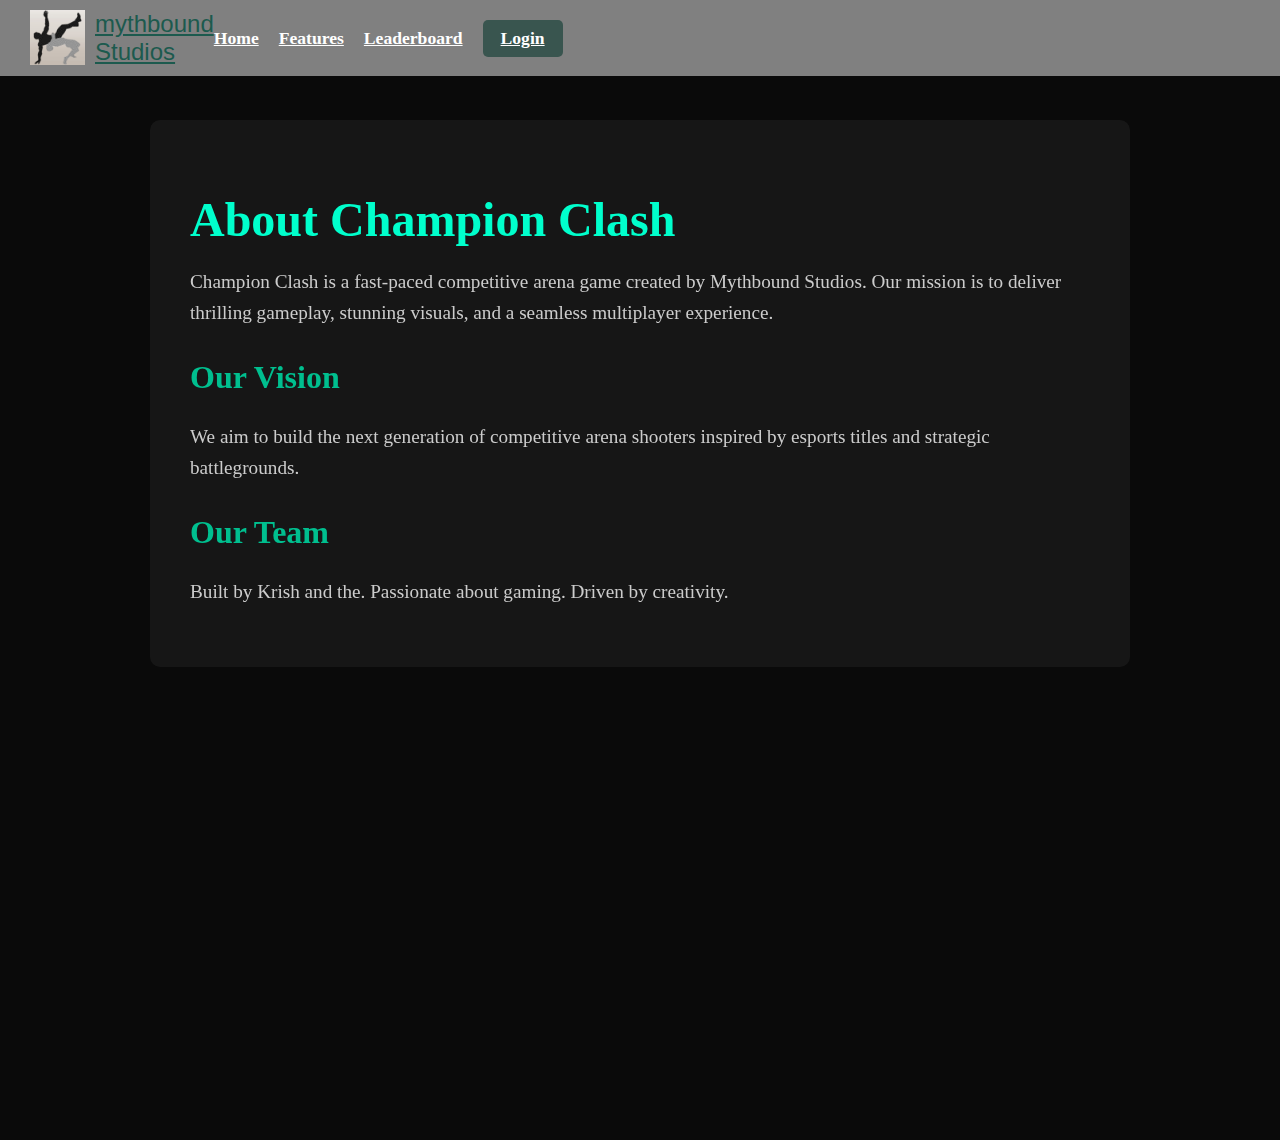
<file: templates/about.html>
<!DOCTYPE html>
<html lang="en">
<head>
  <meta charset="UTF-8">
  <meta name="viewport" content="width=device-width, initial-scale=1.0">
  <title>About - Champion Clash</title>
  <link rel="stylesheet" href="/static/css/style.css">
</head>

<body>

<header class="banner">
  <div class="logo">
    <img src="/static/media/logo.png" alt="Logo">
    <h1>mythbound<br>Studios</h1>
  </div>

  <nav>
    <a href="/">Home</a>
    <!-- <a href="/about" class="active">About</a> -->
    <a href="/features">Features</a>
    <a href="/leaderboard">Leaderboard</a>
    <a href="/login" class="login-btn">Login</a>
  </nav>
</header>

<section class="about-section">
  <div class="about-container">
    <h1>About Champion Clash</h1>
    <p>
      Champion Clash is a fast-paced competitive arena game created by Mythbound Studios. 
      Our mission is to deliver thrilling gameplay, stunning visuals, and a seamless multiplayer experience.
    </p>

    <h2>Our Vision</h2>
    <p>
      We aim to build the next generation of competitive arena shooters inspired by esports titles and strategic battlegrounds.
    </p>

    <h2>Our Team</h2>
    <p>
      Built by Krish and the. Passionate about gaming. Driven by creativity.
    </p>
  </div>
</section>

</body>
</html>
</file>
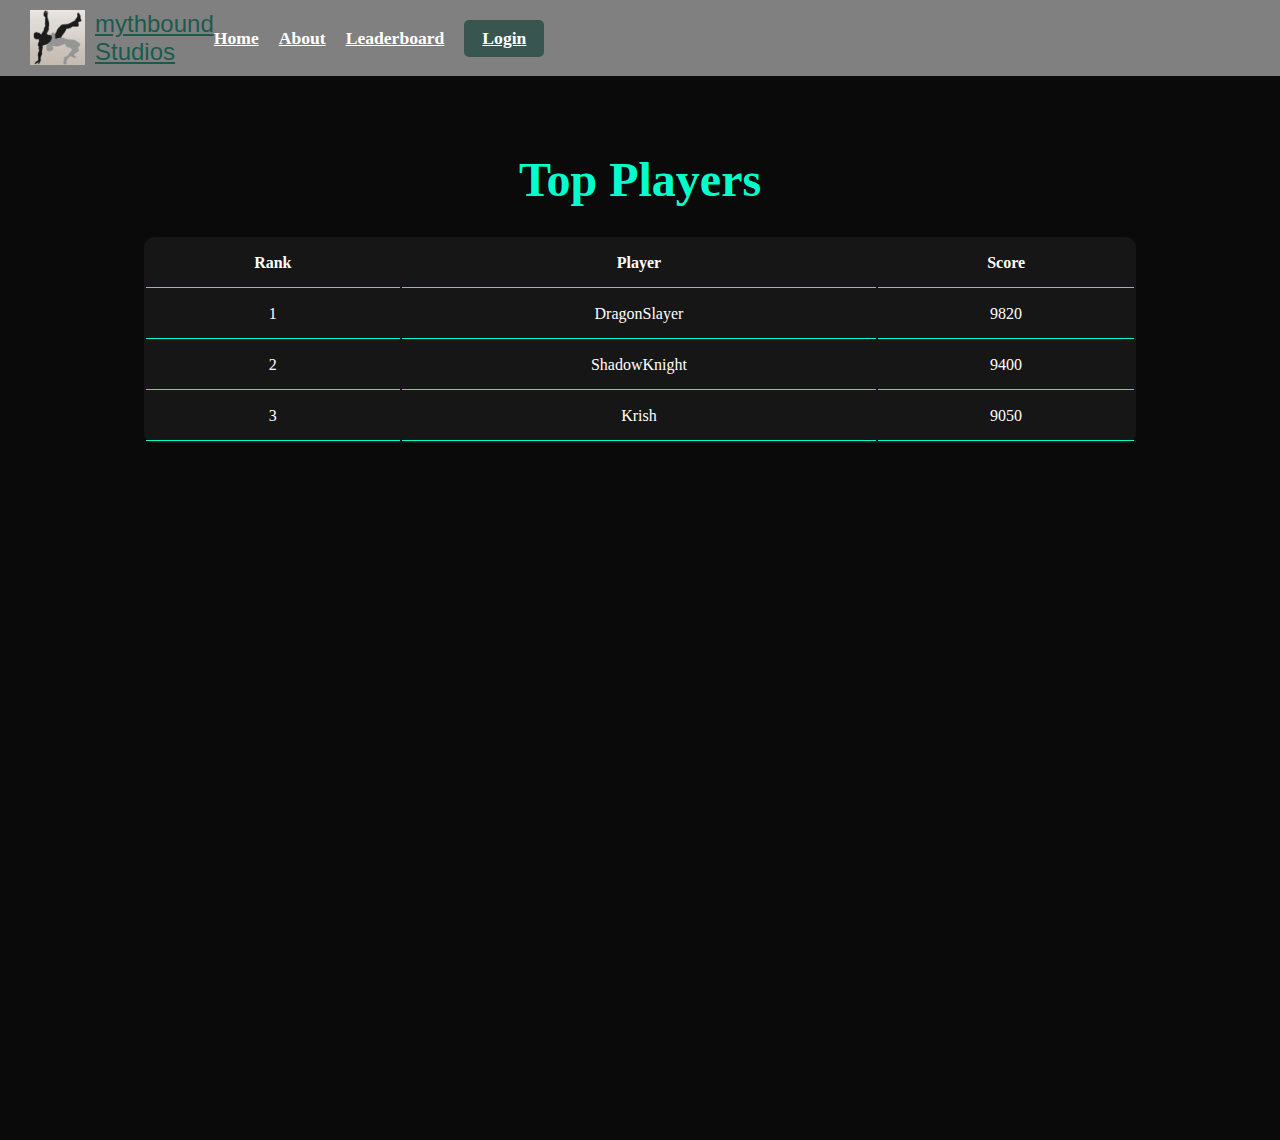
<file: templates/leaderboard.html>
<!DOCTYPE html>
<html lang="en">
<head>
    <meta charset="UTF-8">
    <meta name="viewport" content="width=device-width, initial-scale=1.0">
    <title>Leaderboard - Champion Clash</title>
    <link rel="stylesheet" href="/static/css/style.css">
</head>
<body>

<header class="banner">
  <div class="logo">
    <img src="/static/media/logo.png" alt="">
    <h1>mythbound<br>Studios</h1>
  </div>

  <nav>
    <a href="/">Home</a>
    <a href="/about">About</a>
    <a href="/leaderboard" class="active">Leaderboard</a>
    <a href="/login" class="login-btn">Login</a>
  </nav>
</header>

<section class="leaderboard-section">
  <h1>Top Players</h1>

  <table class="leaderboard-table">
    <tr>
      <th>Rank</th>
      <th>Player</th>
      <th>Score</th>
    </tr>

    <tr>
      <td>1</td>
      <td>DragonSlayer</td>
      <td>9820</td>
    </tr>

    <tr>
      <td>2</td>
      <td>ShadowKnight</td>
      <td>9400</td>
    </tr>

    <tr>
      <td>3</td>
      <td>Krish</td>
      <td>9050</td>
    </tr>

  </table>
</section>

</body>
</html>
</file>
<file: static/css/style.css>
.banner {
  position: fixed;
  top: 0;
  left: 0;
  width: 100%;
  background: transparent;
  color: #fff;
  display: flex;        
  align-items: center;   
  padding: 10px 30px; 
  z-index: 100;
}
.banner:hover {
  background:gray;
  transition: background 0.5s;
}
.banner nav a {
  color: #fff;
  font-weight: bold;
  font-size: 1.1rem;
  font-weight: bold;
}

.banner nav a:hover {
 color: #00ffcc;
 transition: color 0.5s;
}
.logo {
  display: flex;
  gap: 10px; 
}
.banner nav {
  display: flex;
  align-items: center;
  gap: 20px;
}

.logo img {
  height: 55px;
  margin: 0;
  padding: 0;
}
.logo h1 {
  font-size: 1.5rem;
  font-family: 'Orbitron', sans-serif;
  font-weight:lighter;
  color: #1c5a4e;
  margin: 0;
  text-decoration:underline;
}
/* responsive */
@media (max-width: 768px) {
  .banner {
    flex-direction: column;
    padding: 15px;
    text-align: center;
  }

  .banner nav {
    flex-direction: column;
    gap: 10px;
  }

  .logo h1 {
    font-size: 1.2rem;
  }

  .logo img {
    height: 40px;
  }
}






#bg-video {
  top: 0;
  left: 0;
  min-width: 100%;
  min-height: 100%;
  object-fit: cover;
  z-index: -1;
}
.overlay {
  position: absolute;
  top: 50%;
  left: 50%;
  transform: translate(-50%, -50%);
  text-align: center;
  color: #fff;
  z-index: 1;
}


.overlay h1 {
  font-size: 7rem;
  color: #365d55;
  text-shadow: 10px 2px 10px #000;
  font-family: "Fredericka the Great", serif;

}

.overlay h1:hover {
  color: #05b390;
  transition: color 0.5s;
}

.overlay p {
  font-size: 1.5rem;
  margin-top: 20px;
  text-shadow: 2px 2px 8px #000;
  color: rgb(114, 114, 155);
}
.overlay p:hover {
  color: #00ffcc;
  transition: color 3s;

}
/* responsive */
@media (max-width: 768px) {
  .overlay h1 {
    font-size: 3rem;     /* from 7rem */
  }

  .overlay p {
    font-size: 1rem;
  }
}

@media (max-width: 768px) {
  #news {
    padding: 40px 10px;
  }

  .news-container {
    max-width: 100%;
    padding: 15px;
  }

  .news-item h3 {
    font-size: 1.2rem;
  }

  .news-item p {
    font-size: 0.9rem;
  }
}


footer {
  position: fixed;
  bottom: 0;
  width: 100%;
  background: none;
  color: #fff;
  text-align: center;
  padding: 15px;
 
}

.login-btn {
  background-color: #39554f;
  color: #000;
  font-size: 1rem;
  font-weight: bold;
  padding: 8px 18px;
  border: none;
  border-radius: 5px;
  cursor: pointer;
  
 
}
.login-btn:hover {
  background-color: #00bf8f;
  color: #fff;
}

#news {
  background: #0d0303; 
  color: #fff;
  padding: 60px 20px;
  text-align: center;
}

#news h2 {
  font-size: 2.5rem;
  color: #00ffcc;
  margin-bottom: 30px;
  text-shadow: 2px 2px 10px #000;
}

.news-container {
  max-width: 800px;
  margin: 0 auto;
  max-height: 400px;
  overflow-y: auto;
  padding: 20px;
  border: 2px solid #00e1ff;
  border-radius: 10px;
  background: rgba(35, 184, 234, 0.257);
}
.news-item {
  margin-bottom: 30px;
  padding-bottom: 20px;
  border-bottom: 1px solid #00ffcc;
}

.news-item h3 {
  font-size: 1.5rem;
  color: #00ffcc;
  margin-bottom: 10px;
  text-shadow: 1px 1px 5px #000;
}

.news-item p {
  font-size: 1rem;
  line-height: 1.6;
  color: #ddd;
}


body{
  margin: 0;
}

/* for login file */
/* Login Page Styling */


.login-container {
  /* backdrop-filter: blur(10px); */
  background: rgba(34, 36, 42, 0.35);
  border-radius: 12px;
  padding: 40px;
  display: flex;
  flex-direction: column;
  align-items: center;
  justify-content: center;
  height: auto;
  margin: 80px auto;
  max-width: 350px;
  /* color: #be8282; */
  text-align: center;
}



.login-title {
  font-family: "Fredericka the Great", serif;
  font-size: 3rem;
  color: #00ffcc;
  text-shadow: 2px 7px #000;
  margin-bottom: 0px;
}
.login-title:hover {
  color: #180466;
  transition: 1s;
  text-shadow: beige 0 0 10px;

}


.login-subtitle {
  font-family: 'Orbitron', sans-serif;
  font-size: 1.2rem;
  color: #04222d;
  margin-bottom: 30px;
}
.login-subtitle:hover {
  color: #00ffcc;
  transition: color 1s;
  text-shadow: #00e1ff 0 0 10px;
}

.login-form {
  display: flex;
  flex-direction: column;
  width: 300px;
  text-align: center;
}

.login-form input {
  margin: 10px ;
  padding: 12px;
  font-size: 1rem;
  border: 2px solid #00ffcc;
  border-radius: 5px;
  background: #111;
  color: #cfd5d4;
}

.login-form input:focus{
  border-color: #00bf8f;
  box-shadow: 0 0 8px #00ffcc;
}

.login-form .login-btn {
  margin-top: 15px;
  background-color: #00ffcc;
  color: #000;
  font-weight: bold;
  padding: 12px;
  border: none;
  border-radius: 5px;
  cursor: pointer;
  transition: transform 1s;
}

.login-form .login-btn:hover {
  background-color: #00bf8f;
  color: #fff;
  transform: scale(1.1);
}

.back-home {
  margin-top: 20px;
  color: #00ffcc;
  text-decoration: none;
  font-size: 0.9rem;
}

.back-home:hover {
  text-decoration: underline;
}



/* .extra-options {
  display: flex;
  flex-direction: column;
  gap: 12px;
  margin-top: 20px;
} */

.signup-btn, .guest-btn, .google-btn {
  padding: 10px;
  border-radius: 5px;
  font-size: 1rem;
  text-decoration: none;
  color: #fff;
  text-align: center;
  font-weight: bold;
}

.signup-btn {
  background: #007bff;
}

.signup-btn:hover {
  background: #0056b3;
}

.guest-btn {
  background: #00bf8f;
}

.guest-btn:hover {
  background: #00996e;
}

.google-btn {
  background: #db4437;
}

.google-btn:hover {
  background: #a82f28;
}
.extra-options  {
  display: grid;
  /* grid-template-columns: fr ;   */
  gap: 12px;                    
  margin-top: 20px;
}
.google-btn {
  grid-column: span 2;
}
#login-bg-video {
  position:fixed;
  top: 0;
  left: 0;
  width: 100%;
  height: 100%;
  object-fit: cover;
  z-index:-1;
  opacity: 0.9;
}
/* 
about section */

.about-section {
  padding: 120px 30px;
  background: #0a0a0a;
  color: white;
  min-height: 100vh;
}

.about-container {
  max-width: 900px;
  margin: auto;
  background: rgba(255, 255, 255, 0.05);
  padding: 40px;
  border-radius: 10px;
  backdrop-filter: blur(10px);
}

.about-container h1 {
  color: #00ffcc;
  font-size: 3rem;
  margin-bottom: 20px;
}

.about-container h2 {
  color: #00bf8f;
  font-size: 2rem;
  margin-top: 30px;
}

.about-container p {
  font-size: 1.2rem;
  line-height: 1.6;
  color: #ccc;
}

/* leaderboard */
.leaderboard-section {
  padding: 120px 20px;
  background: #0a0a0a;
  min-height: 100vh;
  color: #fff;
  text-align: center;
}

.leaderboard-section h1 {
  font-size: 3rem;
  color: #00ffcc;
  margin-bottom: 30px;
}

.leaderboard-table {
  width: 80%;
  margin: auto;
  /* border-collapse: collapse; */
  background: rgba(255,255,255,0.05);
  border-radius: 10px;
  /* overflow: hidden; */
  /* backdrop-filter: blur(5px); */
}

.leaderboard-table th, 
.leaderboard-table td {
  padding: 15px;
  border-bottom: 1px solid #00ffcc;
}

.leaderboard-table tr:hover {
  background: rgb(162, 184, 191);
}
</file>
